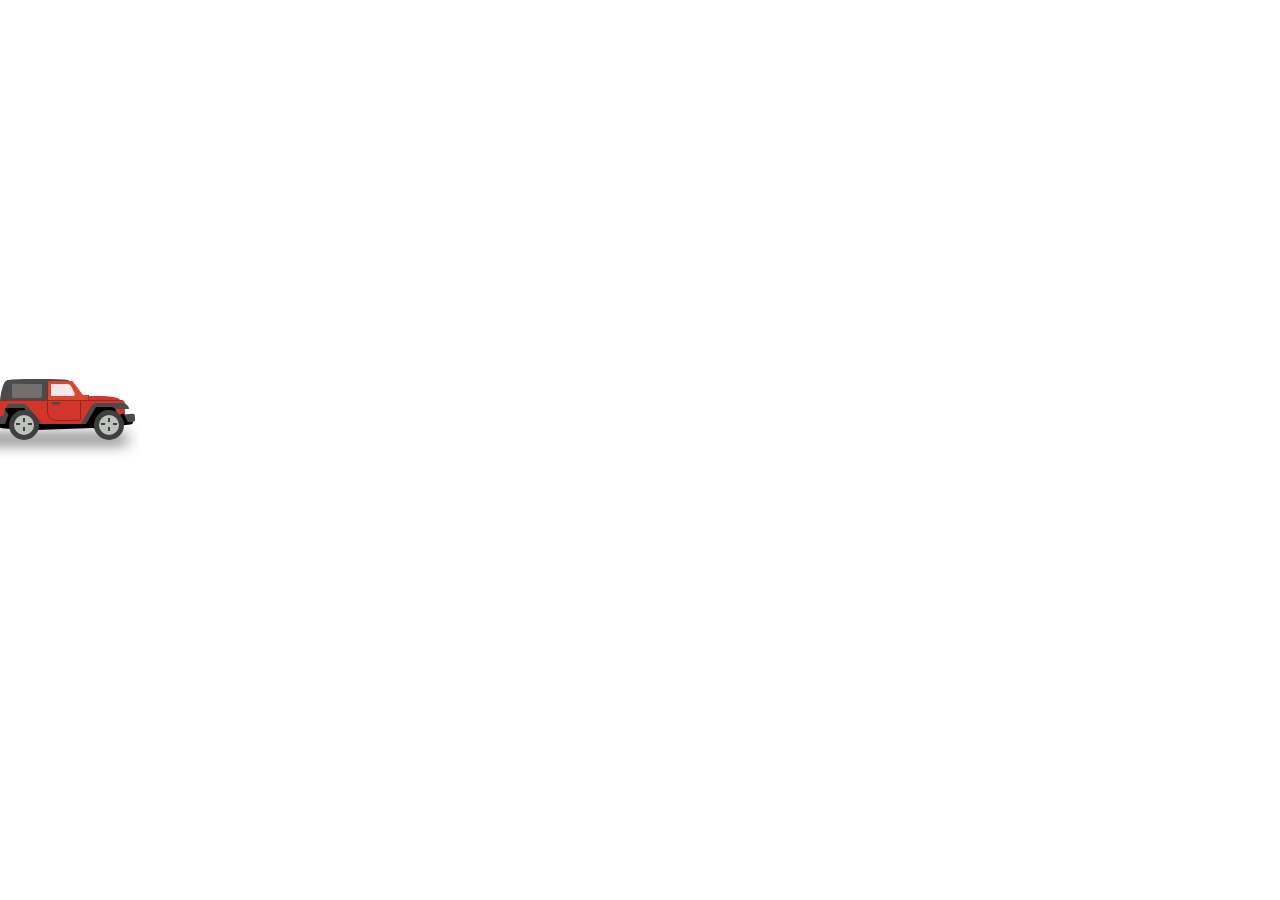
<file: css-animation qo'shimcha/car/index.html>
<!DOCTYPE html>
<html lang="en">
  <head>
    <meta charset="UTF-8" />
    <meta name="viewport" content="width=device-width, initial-scale=1.0" />
    <link rel="stylesheet" href="./style.css" />
    <title>Document</title>
  </head>
  <body>
    <div class="road">
    <div class="car">
		<!--<div class="car-base"></div>-->
		<div class="car-body">
			<div class="car-top-back">
				<div class="back-curve"></div>
			</div>
			<div class="car-gate"></div>
			<div class="car-top-front">
				<div class="wind-sheild"></div>
			</div>
			<div class="bonet-front"></div>
			<div class="stepney"></div>
		</div>
		<div class="boundary-tyre-cover">
			<div class="boundary-tyre-cover-back-bottom"></div>
			<div class="boundary-tyre-cover-inner"></div>	
		</div>
		<div class="tyre-cover-front">
			<div class="boundary-tyre-cover-inner-front"></div>
		</div>
		<div class="base-axcel">
			
		</div>
		<div class="front-bumper"></div>
		<div class="tyre">		
			<div class="gap"></div>	
		</div>
		<div class="tyre front">
			<div class="gap"></div>	
		</div>
		<div class="car-shadow"></div>
	</div>
	</div>
</div>
  </body>
</html>
</file>
<file: css-animation qo'shimcha/car/style.css>
* {
  margin: 0;
  padding: 0;
  box-sizing: border-box;
}

.road {
  background-image: url(https://media1.giphy.com/media/vbGLQXbaOoi2WXBNaF/giphy.gif?cid=6c09b952lq173f5hok4phx2n7jmbrvgm74eydzvbifapb0ez&ep=v1_internal_gif_by_id&rid=giphy.gif&ct=s);
  background-repeat: no-repeat;
  width: 98vw;
  height: 500px;
  background-size: cover;
  position: relative;
}
.car {
  position: absolute;

  top: 78%;
  z-index: 10;
  -moz-animation: myfirst 10s linear infinite;
  -webkit-animation: myfirst 10s linear infinite;
}
@-moz-keyframes myfirst {
  0% {
    left: -25%;
  }
  100% {
    left: 100%;
  }
}
@-webkit-keyframes myfirst {
  0% {
    left: -25%;
  }
  100% {
    left: 100%;
  }
}
.tyre {
  width: 30px;
  height: 30px;
  border-radius: 50%;
  background: #3f3f40;
  position: absolute;
  z-index: 2;
  left: 9px;
  top: 20px;
  -moz-animation: tyre-rotate 1s infinite linear;
  -webkit-animation: tyre-rotate 1s infinite linear;
}
@-moz-keyframes tyre-rotate {
  from {
    -moz-transform: rotate(-360deg);
  }
  to {
    -moz-transform: rotate(0deg);
  }
}
@-webkit-keyframes tyre-rotate {
  from {
    -webkit-transform: rotate(-360deg);
  }
  to {
    -webkit-transform: rotate(0deg);
  }
}
.tyre:before {
  content: "";
  width: 20px;
  height: 20px;
  border-radius: 50%;
  background: #bdc2bd;
  position: absolute;
  top: 5px;
  left: 5px;
}
.gap {
  background: #3f3f40;
  width: 2px;
  height: 4px;
  position: absolute;
  left: 14px;
  top: 8px;
  box-shadow: 0 9px 0 #3f3f40;
}
.gap:before {
  content: "";
  display: block;
  width: 2px;
  height: 4px;
  position: absolute;
  background: #3f3f40;
  box-shadow: 0 12px 0 #3f3f40;
  -webkit-transform: rotate(-90deg);
  -webkit-transform-origin: 0 7px;
  -moz-transform: rotate(-90deg);
  -moz-transform-origin: 0 7px;
  z-index: 3;
}
.car-base {
  position: absolute;
  display: block;
  width: 125px;
  height: 30px;
  background: #000000;
  border-radius: 10% 10% 50% 50% / 60% 100% 20% 10%;
  -webkit-transform: rotate(-2deg);
  -moz-transform: rotate(-2deg);
  border: solid;
  border-color: #000000;
}
.back-bonet {
  background: #4c4b4b;
  border-radius: 54% 25% 0 0;
  height: 22px;
  left: 11px;
  position: absolute;
  top: 8px;
  width: 40px;
}
.tyre.front {
  left: 94px;
}
.car-body {
  /*width:125px;
	height:24px;
	background:#d1352b;
	border-top:1px solid #a82e27;*/
  border-bottom: 24px solid #d1352b;
  height: 0;
  top: 10px;
  width: 120px;
  position: relative;
}
.car-body:before {
  content: "";
  display: inline-block;
  width: 30px;
  height: 24px;
  position: absolute;
  right: -5px;
  background: #d1352b;
  border-top-right-radius: 4px;
  z-index: 1;
}
.car-body:after {
  content: "";
  display: inline-block;
  width: 121px;
  border-bottom: 1px solid #942b25;
  border-right: 2px solid transparent;
  height: 0;
  z-index: 2;
  position: absolute;
}
.car-gate {
  width: 32px;
  height: 20px;
  background: #d1352b;
  border-radius: 0 0 2px 8px / 0 0 2px 8px;
  box-shadow: 0 0 0 1px #892924;
  position: absolute;
  left: 48px;
}
.car-gate:before {
  content: "";
  width: 8px;
  height: 2px;
  background: #4c4b4b;
  position: absolute;
  top: 2px;
  left: 4px;
  box-shadow: 1px 1px 1px rgba(0, 0, 0, 0.1);
}
.car-top-back {
  background: none repeat scroll 0 0 #4c4b4b;
  border-radius: 5px 0 0 0;
  height: 20px;
  left: 4px;
  position: absolute;
  top: -20px;
  width: 58px;
}
.car-top-back:before {
  width: 30px;
  height: 15px;
  background: #736f6f;
  content: "";
  position: absolute;
  top: 3px;
  left: 8px;
  border-radius: 2px;
}
.car-top-back:after {
  content: "";
  background: #4c4b4b;
  border-radius: 30%;
  height: 5px;
  left: 3px;
  position: absolute;
  top: -1px;
  width: 62px;
}
.car-top-front {
  top: -19px;
  position: absolute;
  left: 47px;
  width: 20px;
  height: 20px;
  background: #dc4630;
  border-left: 1px solid #892924;
  border-radius: 2px 0 0 0;
}
.car-top-front:after {
  width: 26px;
  height: 20px;
  -webkit-transform: skew(37deg);
  -moz-transform: skew(37deg);
  background: #dc4630;
  content: "";
  position: absolute;
  top: 0;
  left: 6px;
  border-radius: 4px 0 4px 4px;
}
.car-top-front:before {
  width: 12px;
  height: 5px;
  background: #dc4630;
  content: "";
  position: absolute;
  top: 14px;
  left: 28px;
  z-index: 1;
  border: solid #a82e27;
  border-width: 0 1px 1px 0;
}
.wind-sheild {
  top: 3px;
  left: 3px;
  position: absolute;
  z-index: 3;
  width: 18px;
  height: 12px;
  background: #f5e7e7;
  border-radius: 0 3px 0 0;
}
.wind-sheild:after {
  width: 12px;
  height: 12px;
  -webkit-transform: skew(25deg);
  -moz-transform: skew(25deg);
  background: #f5e7e7;
  content: "";
  position: absolute;
  top: 0;
  left: 10px;
  border-radius: 3px;
}
.boundary-tyre-cover {
  position: absolute;
  top: 14px;
  left: 10px;
  border-bottom: 20px solid #4c4b4b;
  border-right: 10px solid transparent;
  height: 0;
  width: 20px;
}
.boundary-tyre-cover:before {
  content: "";
  position: absolute;
  display: inline-block;
  background: #4c4b4b;
  height: 20px;
  width: 15px;
  -webkit-transform: skewX(-20deg);
  -moz-transform: skewX(-20deg);
  border-radius: 3px;
  left: -6px;
  top: 0;
}
.boundary-tyre-cover:after {
  content: "";
  position: absolute;
  display: inline-block;
  background: #4c4b4b;
  height: 20px;
  width: 20px;
  -webkit-transform: skewx(40deg);
  -moz-transform: skewX(40deg);
  border-radius: 3px;
  right: -14px;
  top: 0;
}
.boundary-tyre-cover-inner {
  position: absolute;
  top: 4px;
  left: 4px;
  border-bottom: 16px solid black;
  border-right: 10px solid transparent;
  height: 0;
  width: 15px;
  z-index: 2;
}
.boundary-tyre-cover-inner:before {
  content: "";
  position: absolute;
  display: inline-block;
  background: black;
  height: 16px;
  width: 15px;
  -webkit-transform: skewX(-20deg);
  -moz-transform: skewX(-20deg);
  border-radius: 3px 3px 0 0;
  left: -6px;
  top: 0;
}
.boundary-tyre-cover-inner:after {
  content: "";
  position: absolute;
  display: inline-block;
  background: black;
  height: 16px;
  width: 20px;
  -webkit-transform: skewx(40deg);
  -moz-transform: skewX(40deg);
  border-radius: 3px 3px 0 0;
  right: -11px;
  top: 0;
}
.boundary-tyre-cover-back-bottom {
  position: absolute;
  width: 14px;
  height: 8px;
  background: #4c4b4b;
  top: 12px;
  left: -19px;
}
.bonet-front {
  background: #d1352b;
  border-radius: 5px 258px 0 38px / 36px 50px 0 0;
  height: 4px;
  position: absolute;
  right: 0;
  top: -4px;
  width: 40px;
  z-index: 0;
}
.back-curve {
  background: none repeat scroll 0 0 #4c4b4b;
  border-radius: 960% 100% 0 0;
  height: 20px;
  left: -3px;
  position: absolute;
  top: 1px;
  transform: rotate(6deg);
  width: 5px;
}
.stepney {
  height: 6px;
  left: -4px;
  position: absolute;
  top: 6px;
  width: 8px;
  z-index: -1;
  background: #3f3f40;
}
.stepney:before {
  width: 8px;
  height: 12px;
  background: #3f3f40;
  content: "";
  position: absolute;
  top: -10px;
  left: -7px;
  border-radius: 3px 3px 0 0;
}
.stepney:after {
  width: 8px;
  height: 12px;
  background: #0d0c0d;
  content: "";
  position: absolute;
  top: 0px;
  left: -7px;
  border-radius: 0 0 3px 3px;
}
.tyre-cover-front {
  background: #4c4b4b;
  height: 4px;
  left: 97px;
  position: absolute;
  top: 13px;
  width: 22px;
  z-index: 1;
}
.tyre-cover-front:before {
  background: none repeat scroll 0 0 #4c4b4b;
  content: "";
  display: inline-block;
  height: 21px;
  left: -10px;
  position: absolute;
  top: 0;
  transform: skewX(-30deg);
  width: 10px;
  z-index: 6;
  border-radius: 4px 0 0 0;
}
.tyre-cover-front:after {
  background: none repeat scroll 0 0 #4c4b4b;
  content: "";
  display: inline-block;
  height: 6px;
  left: 14px;
  position: absolute;
  top: 0;
  transform: skewX(30deg);
  width: 17px;
  z-index: 6;
  border-radius: 0 4px 2px 0;
}
.boundary-tyre-cover-inner-front {
  position: absolute;
  top: 4px;
  left: 4px;
  border-bottom: 16px solid black;
  border-right: 10px solid transparent;
  height: 0;
  width: 15px;
  z-index: 7;
}
.boundary-tyre-cover-inner-front:before {
  background: none repeat scroll 0 0 #000000;
  border-radius: 3px 3px 0 0;
  content: "";
  display: inline-block;
  height: 17px;
  left: -10px;
  position: absolute;
  top: 0;
  transform: skewX(-30deg);
  width: 15px;
}
.boundary-tyre-cover-inner-front:after {
  content: "";
  position: absolute;
  display: inline-block;
  background: black;
  height: 16px;
  width: 20px;
  -webkit-transform: skewx(25deg);
  -moz-transform: skewX(25deg);
  border-radius: 3px 3px 0 0;
  right: -12px;
  top: 0;
}
.base-axcel {
  background: none repeat scroll 0 0 black;
  bottom: -15px;
  height: 10px;
  left: 30px;
  position: absolute;
  transform: rotate(-2deg);
  width: 70px;
  z-index: -1;
}
.base-axcel:before {
  background: none repeat scroll 0 0 black;
  border-radius: 0 0 0 10px / 0 0 0 5px;
  content: "";
  height: 10px;
  left: -35px;
  position: absolute;
  top: -2px;
  transform: rotate(6deg);
  width: 30px;
}
.base-axcel:after {
  background: none repeat scroll 0 0 black;
  border-radius: 0 0 0 10px / 0 0 0 5px;
  content: "";
  height: 10px;
  right: -33px;
  position: absolute;
  top: -1px;
  transform: rotate(-4deg);
  width: 40px;
  border-radius: 0 10px 5px 0;
}
.front-bumper {
  background: none repeat scroll 0 0 #4c4b4b;
  border-radius: 0 2px 2px 0;
  height: 8px;
  position: absolute;
  right: -15px;
  width: 11px;
  z-index: 1;
  -moz-transform: rotate(-5deg);
  -webkit-transform: rotate(-5deg);
}
.front-bumper:before {
  background: none repeat scroll 0 0 #000000;
  content: "";
  height: 10px;
  left: -7px;
  position: absolute;
  transform: rotate(-22deg);
  width: 9px;
  z-index: 1;
}
.car-shadow {
  background: none repeat scroll 0 0 rgba(0, 0, 0, 0);
  bottom: -15px;
  box-shadow: -5px 10px 15px 3px #000000;
  left: -7px;
  position: absolute;
  width: 136px;
}
</file>
